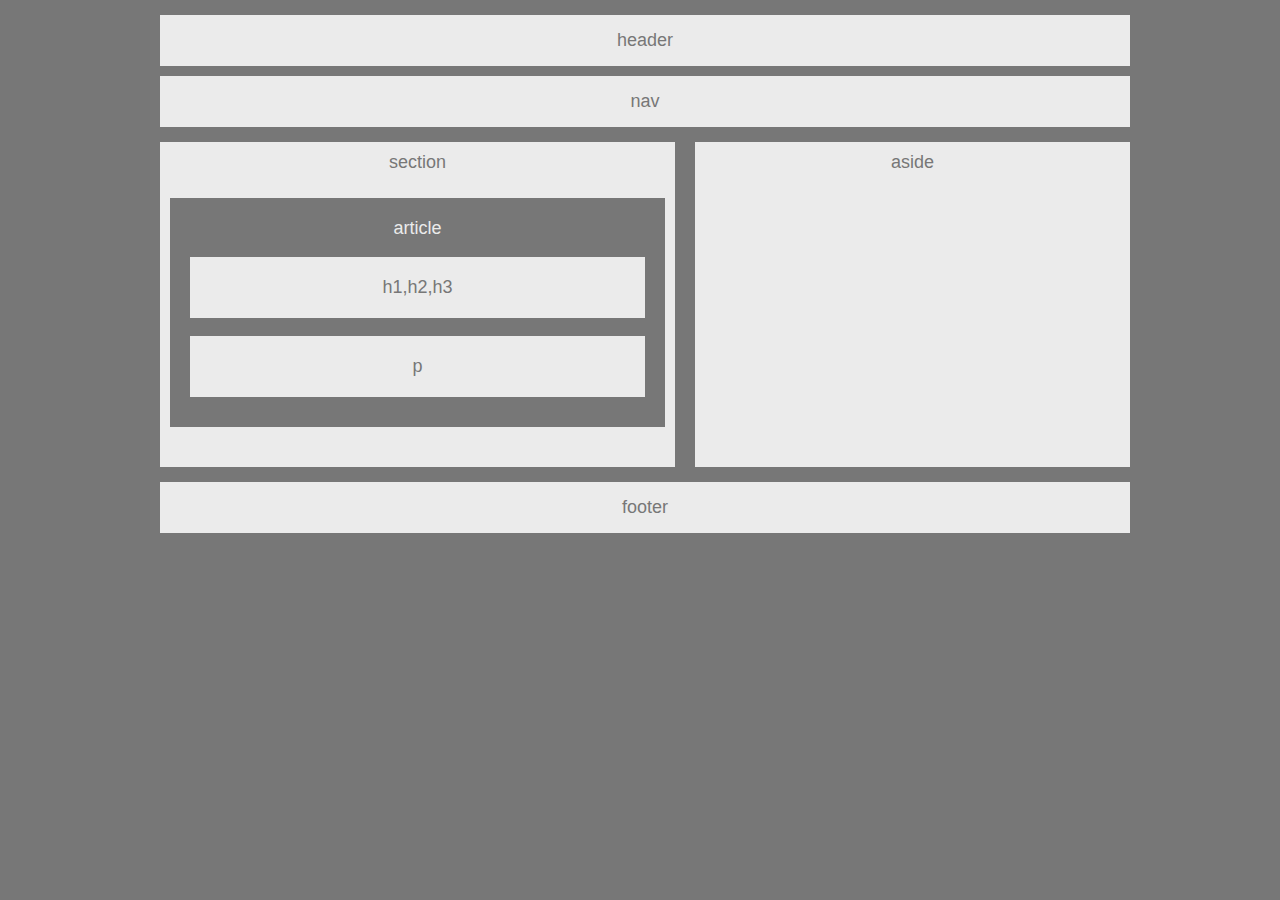
<file: index.html>
<!DOCTYPE html>
<html lang="en">
<head>
    <link rel="stylesheet" type="text/css" href="style.css">
    <meta charset="UTF-8">
    <meta name="viewport" content="width=device-width, initial-scale=1.0">
    <meta http-equiv="X-UA-Compatible" content="ie=edge">
    <title>Homework1</title>
</head>
<body>
    <header>
        header
    </header>


    <nav>
        nav
    </nav>


    <div>
        <section>section
            <article>
                article
                <p id="para1">
                    h1,h2,h3
                </p>
                <p id="para2">
                    p
                </p>
            </article>
        </section>
        <aside>
            aside
        </aside>
     
    </div>
    <footer>
        footer
    </footer>

</body>
</html>
</file>
<file: style.css>
body {
    font-family: 'Arial', 'Helvetica Neue', Helvetica, sans-serif;
    color: #777;
    background: #777;
    width: 960px;
    font-size: 18px;
    text-align: center;
    margin: auto;
    padding: 0;
}

header {
    background: #ebebeb;
    width: 940px;
    padding: 15px;
    margin-bottom: 10px;
    margin-top: 15px;
}

div {
    width: 970px;
}

nav {
    background: #ebebeb;
    margin-bottom: 15px;
    padding: 15px;
    width: 940px;
}

section {
    background: #ebebeb;
    width: 495px;
    float: left;
    padding: 10px 10px 40px;
}

aside {
    background: #ebebeb;
    width: 435px;
    height: 305px;
    float: right;
    padding: 10px 0 10px;
    display: inline-block;
    margin-bottom: 15px;
}

footer {
    background: #ebebeb;
    width: 940px;
    padding: 15px;
    margin-top: 10px;
    clear: both;
    overflow: auto;
    
}

article {
    margin-top: 25px;
    color: #ebebeb;
    background: #777;
    padding: 20px;
    display: block;
}

p {
    color: #777;
    background: #ebebeb;
    margin-bottom: 10px;
    padding: 15px;
}

#para1  {
    background-color: #ebebeb;
    padding: 20px;
    margin-bottom: 10px;
} 

#para2 {
    background-color: #ebebeb;
    padding: 20px;
    margin-bottom: 10px;
}
</file>
